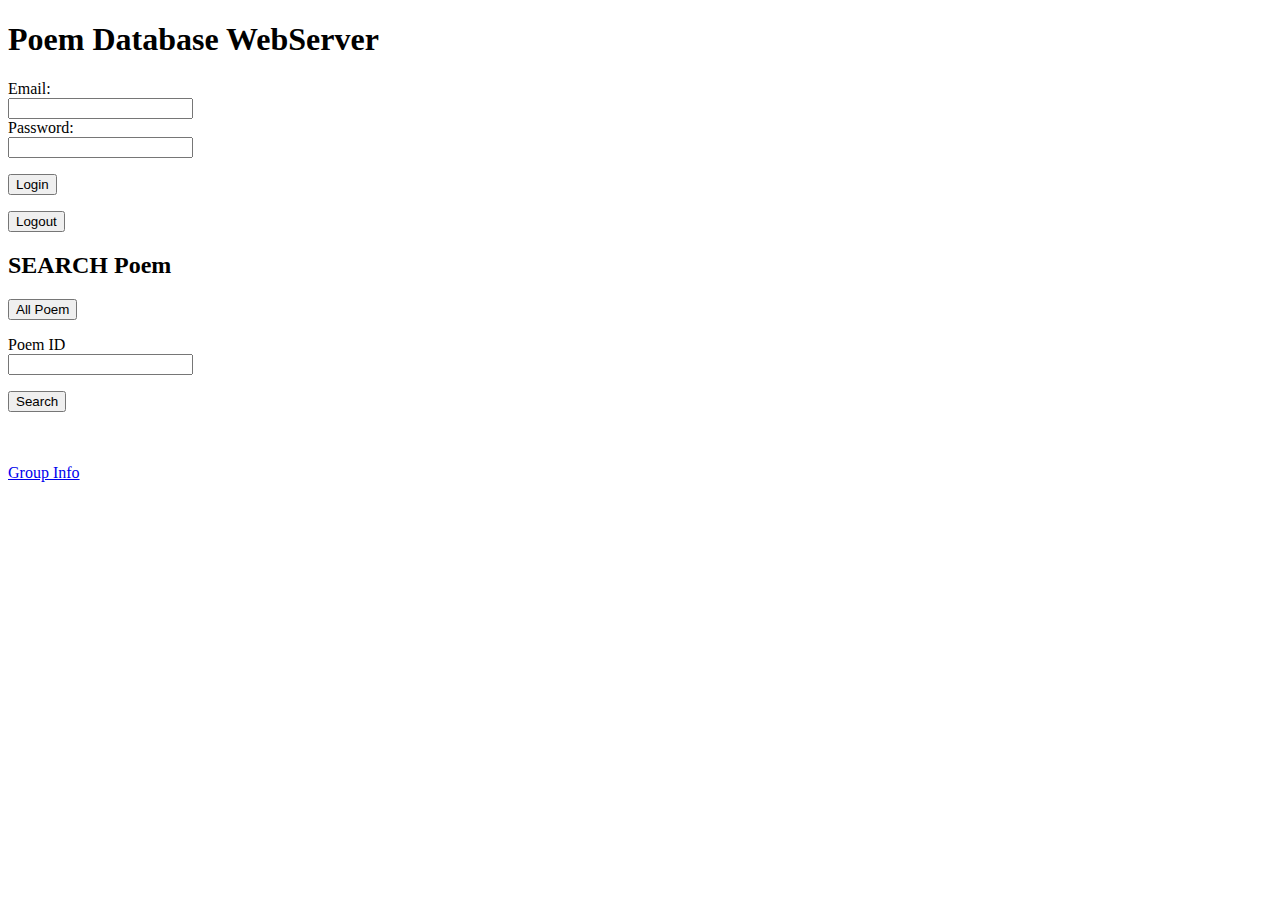
<file: 3-container-server/javascript/ui.html>
<!DOCTYPE html>
<html lang="en">

<head>
    <meta charset="UTF-8">
    <meta http-equiv="X-UA-Compatible" content="IE=edge">
    <meta name="viewport" content="width=device-width, initial-scale=1.0">
    <link rel="stylesheet" href="http://localhost/style.css">
    <title>Poem-Server</title>
</head>

<body onload="onLoadFunc()"> <!-- when page loads it invokes the onLoadFunc from script.js -->
    <h1> Poem Database WebServer</h1>
    <div id="login-div">
        <form name="login-data" method="post">
            <div id="mail">
                <label for="email">Email:</label></br>
                <input type="email" id="email" name="email"></br>
            </div>
            <div>
                <label for="password">Password: </label></br>
                <input type="password" id="password" name="password"></br>
            </div>
            <div>
                <p><input type="button" onclick="getLoginData()" id="login-btn" name="login" value="Login"></p>
            </div>
        </form>
    </div>
    <div id="logout-div">
        <p><input type="button" onclick="logoutFunc()" id="logout-btn" name="logout" value="Logout" display="none"></p>
    </div>
    <h2>SEARCH Poem</h2>
    <form name="search-poem" method="get">
        <div>
            <p><input type="button" onclick="getAllPoem()" id="all-poem" name="all-poem" value="All Poem"></p>
        </div>
    </form>
    <div >
        <table id="show-all-poem"  style="display: none;">
        </table>
    </div>
    
    <form name="search-poem-id" method="post">
        <div id="poemID">
            <label for="poemID">Poem ID</label></br>
            <input type="text" id="poemID" name="poemID"></br>
        </div>
        <div>
            <p><input type="button" onclick="getPoemByID()" id="poem-by-id" name="poem-by-id" value="Search"></p>
        </div>
    </form>
    <div >
        <table id="show-poem-by-id" style="display: none;">
        </table>
    </div>
    
    <div id="restricted-routes" style="display: none;"> <!-- by default this div is hidden -->
        <form name="search-own-poem" method="get">
            <div>
                <p><input type="button" onclick="getAllOwnPoem()" id="all-own-poem" name="all-own-poem" value="Own Poems"></p>
            </div>
        </form>
        <div >
            <table id="show-all-own-poem" style="display: none;">
            </table>
        </div>
        <h2>ADD Poem</h2>
        <form name="add-poem" method="post">
            <div id="poem-add">
                <label for="title">Title</label></br>
                <input type="title" id="title" name="title"></br>
            </div>
            <div>
                <p><input type="button" onclick="addPoem()" id="add-poem-btn" name="add-poem-btn" value="Add Poem"></p>
            </div>
        </form>

        <h2>EDIT Poem</h2>
        <form name="edit-poem" method="post">
            <div id="poem-edit-id">
                <label for="id">ID</label></br>
                <input type="id" id="id" name="id"></br>
            </div>
            <div id="poem-edit-title">
                <label for="title">Title</label></br>
                <input type="title" id="title" name="title"></br>
            </div>
            <div>
                <p><input type="button" onclick="editPoem()" id="edit-poem-btn" name="edit-poem-btn" value="Edit Poem"></p>
            </div>
        </form>

        <h2>DELETE Poem</h2>
        <form name="delete-poem" method="post">
            <div id="delete-edit-id">
                <label for="id">ID</label></br>
                <input type="id" id="id" name="id"></br>
            </div>
            <div>
                <p><input type="button" onclick="deletePoem()" id="delete-poem-btn" name="delete-poem-btn" value="Delete Poem"></p>
            </div>
            <div>
                <p><input type="button" onclick="deleteAllPoem()" id="delete-all-poem-btn" name="delete-all-poem-btn" value="Delete All Own Poem"></p>
            </div>
        </form>
        
    </div>
    <br><br>
    <a href="http://localhost/gruppe11-xml.xml">Group Info</a>
    <script src="./script.js"></script> <!-- linked script.js with ui.html -->
</body>

</html>
</file>
